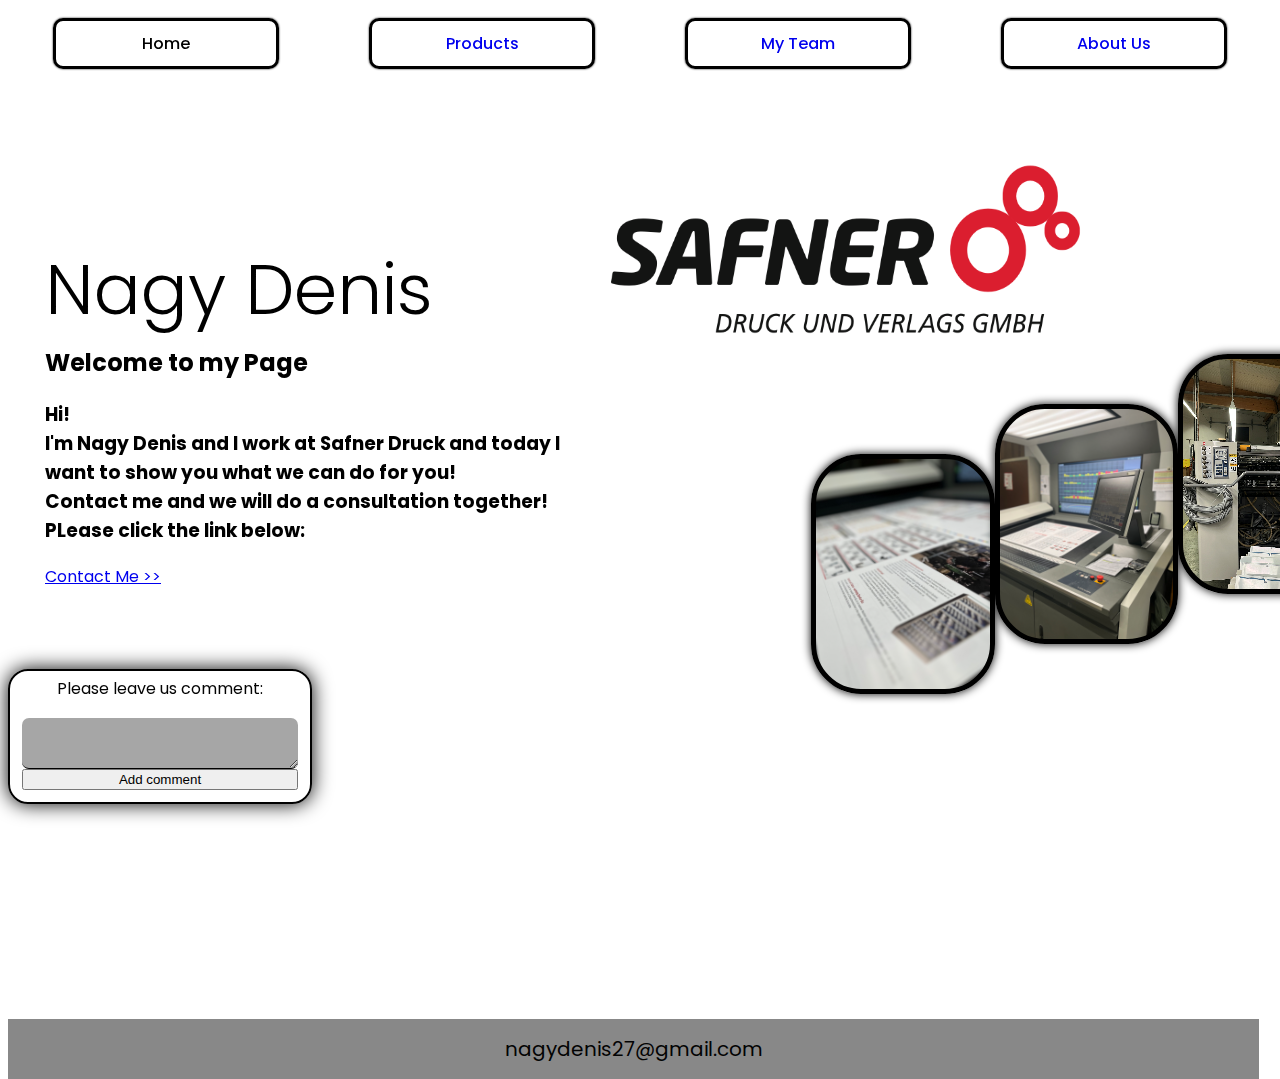
<file: index.html>
<!DOCTYPE html>
<html lang="en">
  <head>
    <meta charset="utf-8" />
    <title>Nagy Denis Project</title>
    <link rel="stylesheet" href="styles.css" />
    <script src="script.js"></script>
    <video autoplay="" loop="" muted="">
      <source
        src="https://player.vimeo.com/external/173630859.hd.mp4?s=cb17e4cab09fd91319e1695d5f7d0ed9a4d8684f&amp;profile_id=174.mp4"
        type="video/mp4"
      />
    </video>
  </head>
  <body>
    <nav>
      <div class="navBar">
        <div class="navBtn"><span>Home</span></div>
        <div class="navBtn">
          <a href="/products/Products.html" style="text-decoration: none"
            >Products</a
          >
        </div>
        <div class="navBtn">
          <a href="/myteam/myteam.html" style="text-decoration: none"
            >My Team</a
          >
        </div>

        <div class="navBtn">
          <a href="/aboutUs/aboutUs.html" style="text-decoration: none"
            >About Us</a
          >
        </div>
      </div>
    </nav>
    <header>
      <h1>Nagy Denis</h1>
      <h2>Welcome to my Page</h2>
      <h3>
        Hi!<br />
        I'm Nagy Denis and I work at Safner Druck and today I want to show you
        what we can do for you!<br />
        Contact me and we will do a consultation together!<br />
        PLease click the link below:
      </h3>
      <a href="#" id="modalBtn"> Contact Me >> </a>
    </header>
    <section class="images">
      <div class="imgChild1"></div>
      <div class="imgChild2"></div>
      <div class="imgChild3"></div>
      <div class="imgChild4"><img class="logo" src="logo.png" /></div>
    </section>

    <div class="containerCommentbox">
      <p class="plsComment">Please leave us comment:</p>
      <div class="CommentSection"></div>
      <div class="addCommentSection">
        <textarea class="txtArea" id="addComment"></textarea>
        <button id="addButton" class="addComButton">Add comment</button>
      </div>
    </div>

    <dialog class="Modal">
      <span class="closeBtn">&times;</span>
      <div id="overlay">
        <form name="contactForm">
          <h1 class="contactUsText">Contact</h1>
          <label for="name"> Name</label>
          <input type="text" id="name" name="valid1" placeholder="Your Name" />
          <label for="email">Email</label>
          <input
            type="email"
            id="email"
            name="valid2"
            placeholder="Your Email"
            pattern="/^[a-zA-Z0-9.!#$%&’*+/=?^_`{|}~-]+@[a-zA-Z0-9-]+(?:\.[a-zA-Z0-9-]+)*$/"
            required
          />
          <label for="message"> Message:</label>
          <textarea id="message" name="valid" placeholder="Your Message">
          </textarea>
          <div class="center">
            <br />
            <button
              type="button"
              id="submit"
              value="Send Message"
              class="modalBtn"
            >
              Sent Message
            </button>
            <br /><br />
          </div>
        </form>
      </div>
    </dialog>
    <footer>
      <p class="footerParagraph">nagydenis27@gmail.com</p>
    </footer>
  </body>
</html>
</file>
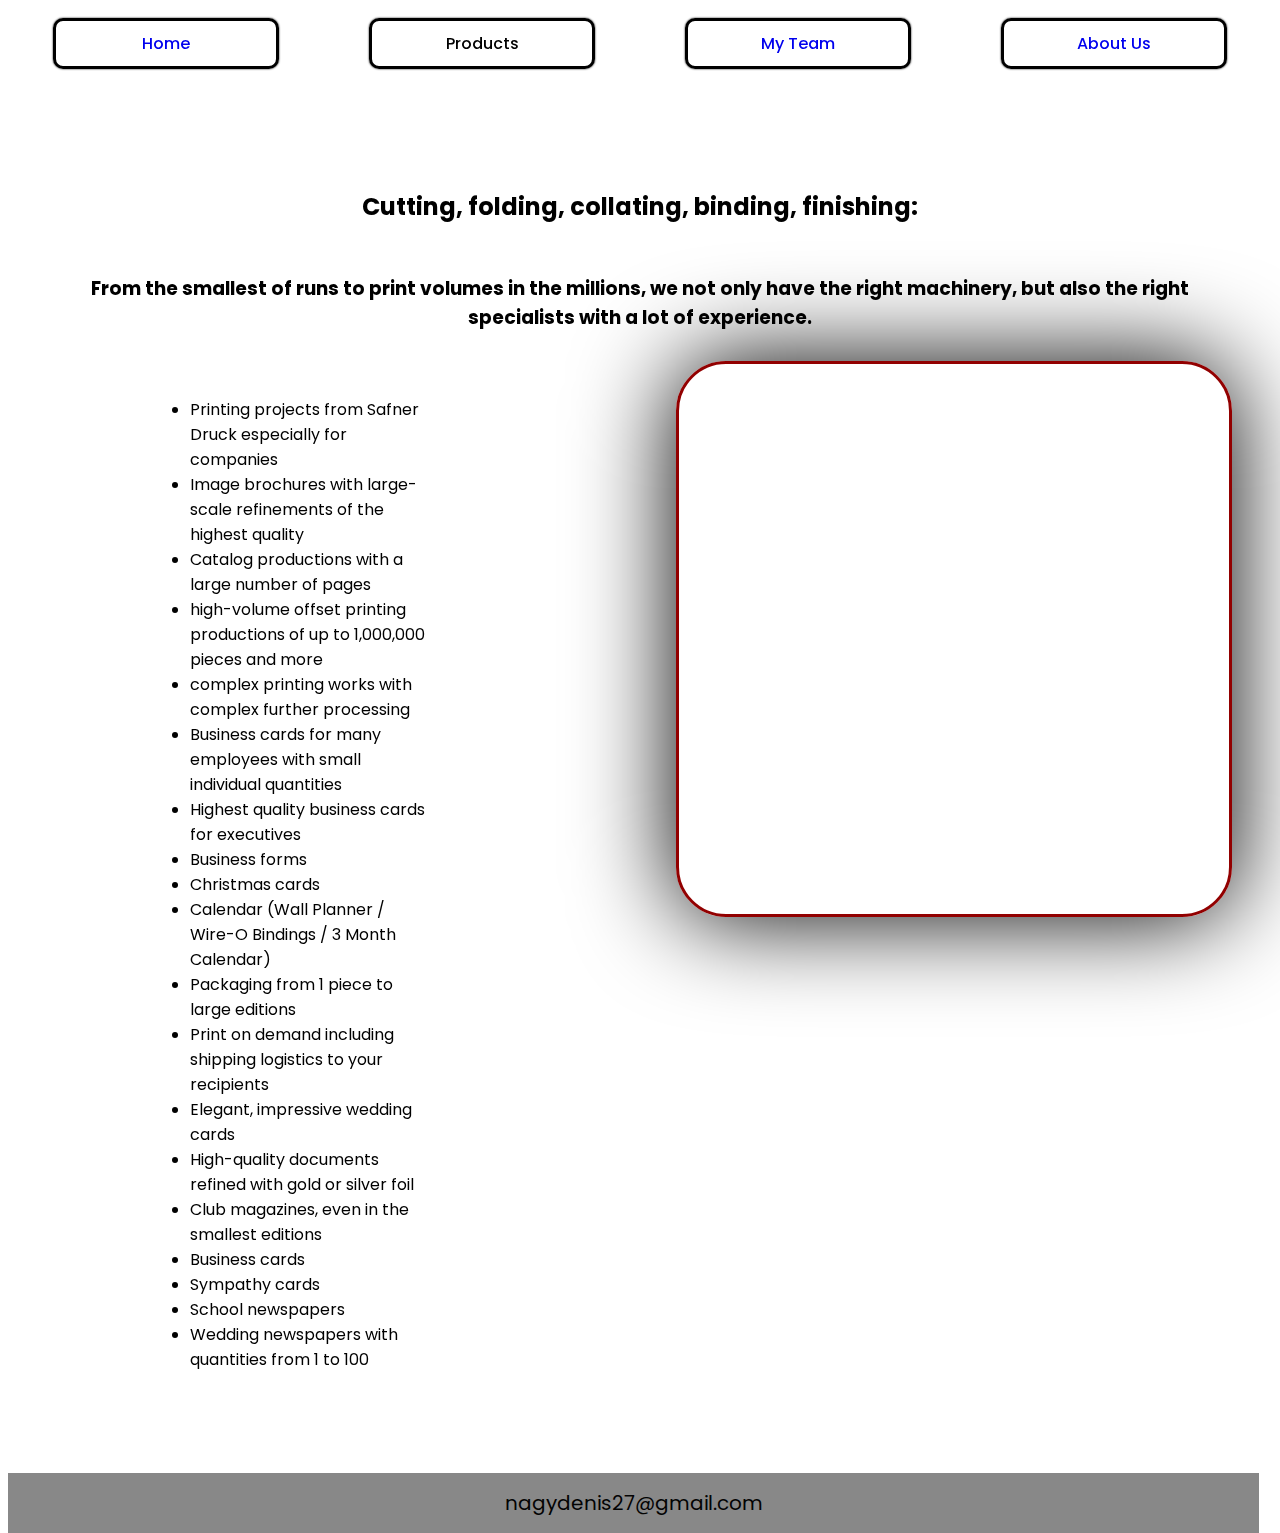
<file: products/Products.html>
<!DOCTYPE html>
<html lang="en">
  <head>
    <meta charset="utf-8" />
    <title>Products</title>
    <link rel="stylesheet" href="/products/productstyle.css" />
    <script src="/products/scriptProducts.js"></script>
    <video autoplay="" loop="" muted="">
      <source
        src="https://player.vimeo.com/external/173630859.hd.mp4?s=cb17e4cab09fd91319e1695d5f7d0ed9a4d8684f&amp;profile_id=174.mp4"
        type="video/mp4"
      />
    </video>
  </head>
  <body>
    <nav>
      <div class="navBar">
        <div class="navBtn">
          <a href="/index.html" style="text-decoration: none">Home</a>
        </div>
        <div class="navBtn"><span>Products</span></div>
        <div class="navBtn">
          <a href="/myteam/myteam.html" style="text-decoration: none"
            >My Team</a
          >
        </div>
        <div class="navBtn">
          <a href="/aboutUs/aboutUs.html" style="text-decoration: none"
            >About Us</a
          >
        </div>
      </div>
    </nav>
    <article class="article1">
      <h2 class="articleH2">
        Cutting, folding, collating, binding, finishing:
        <h3 style="text-align: center; color: black">
          From the smallest of runs to print volumes in the millions, we not
          only have the right machinery, but also the right specialists with a
          lot of experience.
        </h3>
      </h2>
      <div class="productSection">
        <div class="projects">
          <ul>
            <li>
              Printing projects from Safner Druck especially for companies
            </li>
            <li>
              Image brochures with large-scale refinements of the highest
              quality
            </li>
            <li>Catalog productions with a large number of pages</li>
            <li>
              high-volume offset printing productions of up to 1,000,000 pieces
              and more
            </li>
            <li>complex printing works with complex further processing</li>
            <li>
              Business cards for many employees with small individual quantities
            </li>
            <li>Highest quality business cards for executives</li>
            <li>Business forms</li>
            <li>Christmas cards</li>
            <li>
              Calendar (Wall Planner / Wire-O Bindings / 3 Month Calendar)
            </li>
            <li>Packaging from 1 piece to large editions</li>
            <li>
              Print on demand including shipping logistics to your recipients
            </li>
            <li>Elegant, impressive wedding cards</li>
            <li>High-quality documents refined with gold or silver foil</li>
            <li>Club magazines, even in the smallest editions</li>
            <li>Business cards</li>
            <li>Sympathy cards</li>
            <li>School newspapers</li>
            <li>Wedding newspapers with quantities from 1 to 100</li>
          </ul>
        </div>
        <div class="projectFotos">
          <div>
            <div class="f1"></div>
          </div>
        </div>
      </div>
    </article>
    <footer>
      <p class="footerParagraph">nagydenis27@gmail.com</p>
    </footer>
  </body>
</html>
</file>
<file: styles.css>
@import url("https://fonts.googleapis.com/css2?family=Poppins:wght@100;200;300;400;500;600&display=swap");

body {
  font-family: "Poppins", sans-serif;
}

header {
  top: 200px;
  position: absolute;
  right: 50%;
  padding: 20px;
  margin: 25px;
}

section {
  position: relative;
  top: 50px;
  left: 60%;
  width: 550px;
  height: 600px;
  padding: 20px;
  margin: 25px;
}

nav {
  position: relative;
}

.navBar {
  display: flex;
  width: 100%;
  justify-content: space-around;
}

.navBtn {
  background: rgba(255, 255, 255, 0);
  text-align: center;

  font-weight: 500;
  margin: 10px;
  padding: 10px;
  width: 200px;
  border: 3px solid black;
  border-radius: 10px;
  transition: all 0.5s;
  cursor: pointer;
  box-shadow: 0px 0px 2px rgb(0, 0, 0);
}
.navBtn:hover {
  background-color: rgb(255, 255, 255);
}

.modalBtn {
  position: relative;
  font-weight: 700;
  cursor: pointer;
  background: lightgray;
  border: none;
  border-radius: 20px;
  width: 250px;
  height: 25px;
  box-shadow: 0px 0px 5px rgb(0, 0, 0);
}
.modalBtn:hover {
  color: green;
  transition: all 0.3s;
}

h1 {
  font-size: 70px;
  line-height: 70px;
  font-weight: 300;
  margin: 10px 0;
}

p {
  color: rgb(3, 3, 3);
  margin: 0px;
  font-size: 20px;
}

video {
  position: fixed;
  right: 0;
  min-width: 100%;
  min-height: 100%;
  opacity: 35%;
}

.images {
  display: flex;
  align-items: center;
}

.imgChild1 {
  position: relative;
  top: 100px;
  background-image: url("/Images/Foto1.JPG");
  background-size: cover;
  border: 5px solid black;
  width: 200px;
  height: 230px;
  box-shadow: 0px 0px 10px rgb(0, 0, 0);
  transition: transform 0.2s;
  border-radius: 50px;
}
.imgChild2 {
  top: 50px;
  position: relative;
  background-image: url("/Images/Foto2.JPG");
  background-size: cover;
  transition: transform 0.2s;
  border-radius: 50px;
  border: 5px solid black;
  box-shadow: 0px 0px 10px rgb(0, 0, 0);
  width: 200px;
  height: 230px;
}

.imgChild3 {
  position: relative;
  background-image: url("/Images/Foto3.jpg");
  background-size: cover;

  transition: transform 0.2s;
  border-radius: 50px;
  border: 5px solid black;
  background-size: cover;
  box-shadow: 0px 0px 10px rgb(0, 0, 0);
  width: 200px;
  height: 230px;
}
.logo {
  position: absolute;

  right: 300px;
  top: 10px;
  width: 470px;
  height: 170px;
}
img {
  width: 200px;
  height: 230px;
  border-radius: 45px;
}
.imgChild3:hover {
  transform: scale(1.5, 1.5);
}
.imgChild2:hover {
  transform: scale(1.5, 1.5);
}
.imgChild1:hover {
  transform: scale(1.5, 1.5);
}

footer {
  position: relative;
  width: 99%;
  height: 60px;
  top: 90px;
  display: flex;
  justify-content: center;

  margin-top: 25px;
  background-color: rgb(136, 136, 136);
}

.footerParagraph {
  padding: 15px;
}

.Modal {
  height: 500px;

  width: 350px;
  border-radius: 20px;
  border-color: rgb(0, 0, 0);
  box-shadow: 0px 0px 20px rgb(0, 0, 0);
}

form {
  border-radius: 10px;
  box-sizing: border-box;
}

.closeBtn {
  position: absolute;
  height: 10px;
  right: 10px;
  font-size: 40px;
  font-weight: 400;
  top: 1px;
  cursor: pointer;
  margin: none;
  padding: none;
}

.contactUsText {
  font-weight: 500;
  margin: 5px;
  text-align: center;
  padding: 15px;
}

label {
  margin: 20px 0;
}

input,
textarea {
  width: 100%;
  padding: 10px;
  box-sizing: border-box;
  outline: none;

  border: 10px;
  border-bottom: 1px solid black;
}

input[type="text"]:focus,
textarea:focus {
  border-bottom: 2px solid rgb(0, 155, 34);
}

textarea::-webkit-scrollbar {
  width: 4px;
}
textarea::-webkit-scrollbar-thumb {
  background-color: rgb(0, 0, 0);
}

.center {
  text-align: center;
}

input[type="button"] {
  margin-top: 30px;
  width: 90%;
  max-width: 200px;
  background: rgb(252, 0, 0);
  color: white;
  font-size: 17px;
  cursor: pointer;
  border-radius: 15px;
}

.containerCommentbox {
  border-radius: 20px;
  border: 2px solid black;
  bottom: 100px;
  position: relative;
  width: 300px;
  box-shadow: 0px 0px 20px rgb(0, 0, 0);
}
.plsComment {
  padding: 5px;
  font-size: 16px;
  text-align: center;
}
.txtArea {
  border-radius: 7px;
  background: rgba(128, 128, 128, 0.699);
}

.comment {
  border: 1px solid rgba(0, 128, 0, 0.377);
  border-radius: 5px;
  padding: 2px;
  margin: 10px;
  box-shadow: 2px 2px 5px rgba(0, 128, 0, 0.377);
  background: rgba(0, 128, 0, 0.377);
  text-align: left;
}
.CommentSection {
  text-align: center;

  border-radius: 5px;
}

.addCommentSection {
  display: flex;
  align-content: center;
  flex-direction: column;
  margin: 12px;
}

.delBtn {
  background: none;
  border: none;
  cursor: pointer;
  font-size: 20px;
  font-weight: 700;
  padding: none;
}

.delBtn:hover {
  color: red;
}
</file>
<file: products/productstyle.css>
@import url("https://fonts.googleapis.com/css2?family=Poppins:wght@100;200;300;400;500;600&display=swap");

header {
  top: 200px;
  position: absolute;
  right: 50%;
  padding: 20px;
  margin: 25px;
}

body {
  font-family: "Poppins", sans-serif;
}
h3 {
  padding: 10px;
}

nav {
  position: relative;
}
.navBar {
  display: flex;
  width: 100%;
  justify-content: space-around;
}
.navBtn {
  background: rgba(255, 255, 255, 0);
  text-align: center;

  font-weight: 500;
  margin: 10px;
  padding: 10px;
  width: 200px;
  border: 3px solid black;
  border-radius: 10px;
  transition: all 0.5s;
  cursor: pointer;
  box-shadow: 0px 0px 2px rgb(0, 0, 0);
}
.navBtn:hover {
  background-color: rgb(255, 255, 255);
}

.article1 {
  padding: 20px;
  position: relative;

  border-radius: 15px;
  top: 50px;
}

.article2 {
  position: relative;
}

.articleH2 {
  text-align: center;
  padding: 20px;
  color: black;
}

.productSection {
  display: flex;
  margin-left: 10%;
}
.projectFotos {
  display: flex;
  margin-left: 250px;
}

.f1 {
  box-shadow: 0px 0px 100px rgb(0, 0, 0);
  margin-right: 20px;
  background-size: cover;
  height: 550px;
  width: 550px;
  border-radius: 50px;
  transition: 0.5s;
  border: solid rgb(146, 0, 0) 3px;
}

video {
  position: fixed;
  right: 0;
  min-width: 100%;
  min-height: 100%;
  opacity: 35%;
}

footer {
  position: relative;
  width: 99%;
  height: 60px;
  top: 90px;
  display: flex;
  justify-content: center;

  margin-top: 25px;
  background-color: rgb(136, 136, 136);
}

.footerParagraph {
  padding: 15px;
  color: rgb(3, 3, 3);
  margin: 0px;
  font-size: 20px;
}

.projects {
  padding-top: 20px;
  transition: all 0.5s;
  border-radius: 20px;
}

.projects:hover {
  background-color: dimgray;
  transition: all 0.5s;
  color: azure;
}
</file>
